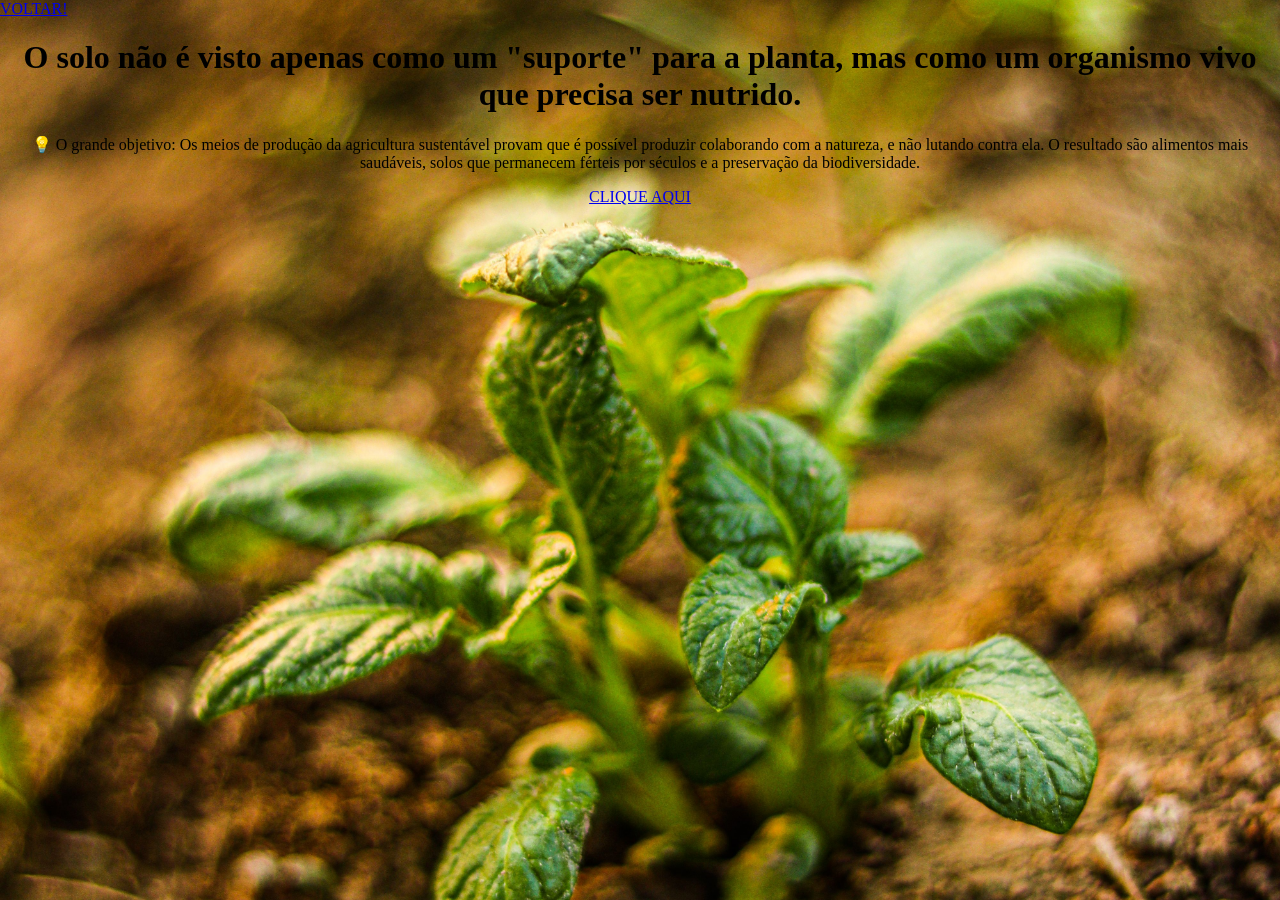
<file: saiba.html>
<html lang="en">
<head>
    <meta charset="UTF-8">
    <meta name="viewport" content="width=device-width, initial-scale=1.0">
    <title>Document</title>
    <link rel="stylesheet" href="saiba.css">
</head>
<body>
    <a href="index.html">VOLTAR!    </a>
    <h1> O solo não é visto apenas como um "suporte" para a planta, mas como um organismo vivo que precisa ser nutrido.</h1>
   <p>💡 O grande objetivo: Os meios de produção da agricultura sustentável provam que é possível produzir colaborando com a natureza, e não lutando contra ela. O resultado são alimentos mais saudáveis, solos que permanecem férteis por séculos e a preservação da biodiversidade.
    <center><a href="https://youtu.be/MY-JzqOxiRM?si=L2MrrCV2UECOPMXr">CLIQUE AQUI</a></center>



    
</body>
</html>
</file>
<file: saiba.css>
body {
    background-image: url('pp.jpg');
    background-size: cover;
    background-position: center;
    background-repeat: no-repeat;
    background-attachment: fixed;
}
h1{ 
    text-align: center;
}
p{
    text-align: center;
}
img{
    width: 100%;
    height: 100%;
}
body {
    background: #cccccc url('pexels-swastikarora-10326930.jpg') no-repeat center center fixed;
    background-size: cover; /* O size precisa ficar separado ou após a posição com uma barra '/' */
    min-height: 100vh;
    margin: 0;
}
</file>
